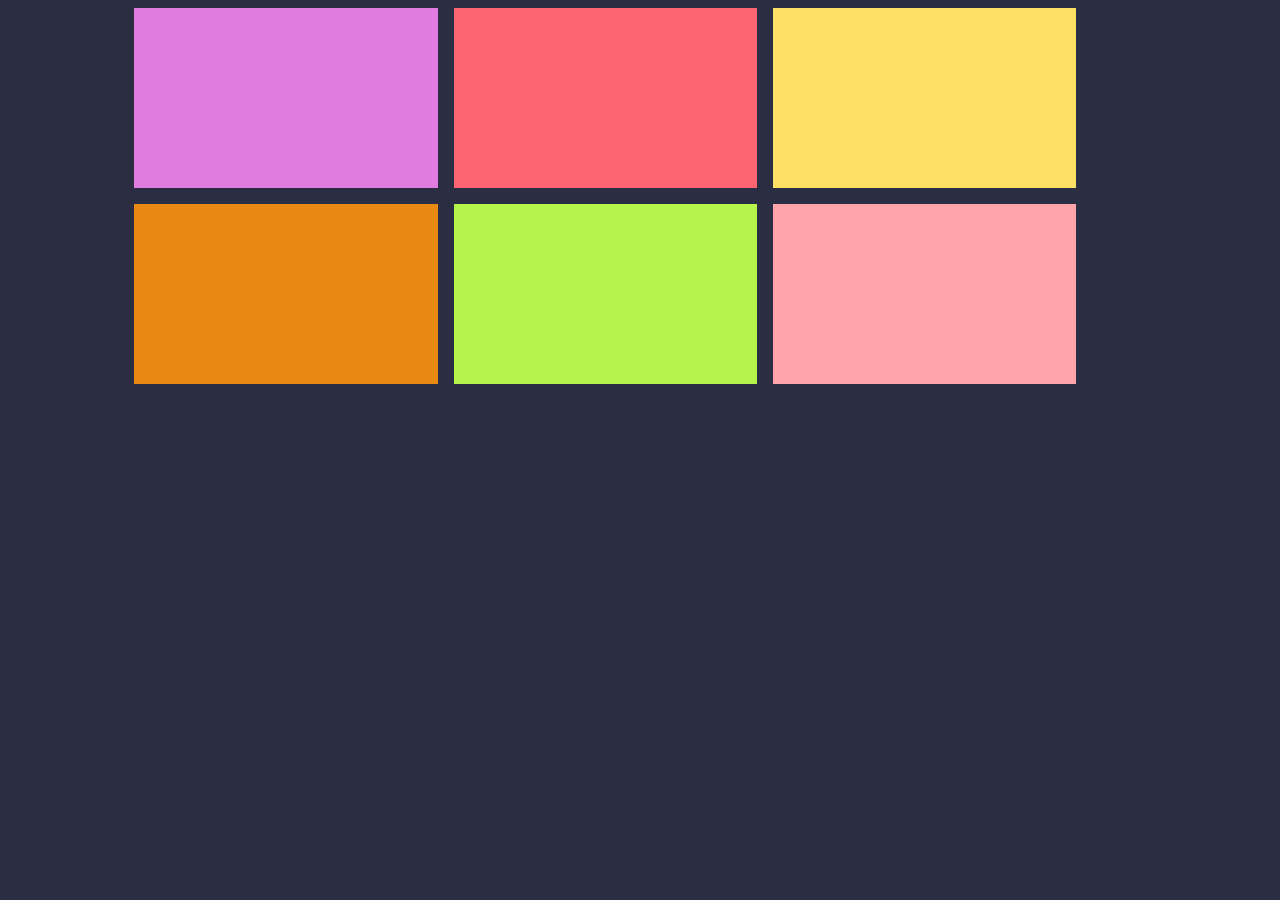
<file: practica7/index.html>
<!DOCTYPE html>


<html>


<head>
    <title>Experimentando con Grid</title>
    <link rel="stylesheet" href="./syles.css">
    <meta charset='utf-8'>
</head>

<body>
    <div class="grid">
        <div class="orchid"></div>
        <div class="flamingo"></div>
        <div class="yellow"></div>
        <div class="showgirl"></div>
        <div class="lime"></div>
        <div class="salmon"></div>
    </div>
</body>


</html>
</file>
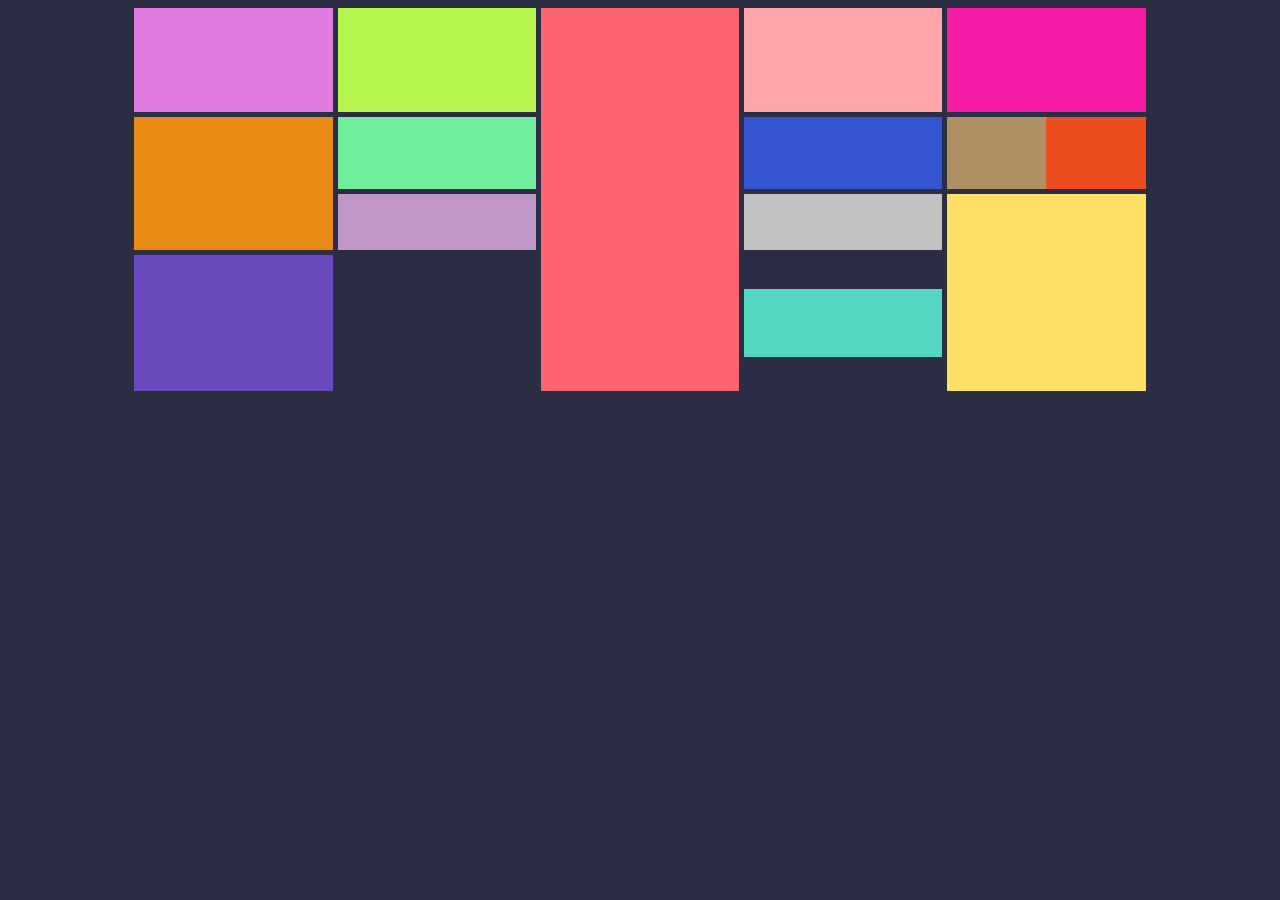
<file: practica7/bento-box.html>
<!DOCTYPE html>


<html>


<head>
    <title>Bento Box</title>
    <link rel="stylesheet" href="./syles.css">
    <meta charset='utf-8'>
</head>
    


<body>
    <div class="bento-box">
        <div class="orchid"></div>
        <div class="flamingo side-right"></div>
        <div class="yellow bottom-right"></div>
        <div class="showgirl middle-left"></div>
        <div class="lime"></div>
        <div class="salmon"></div>
        <div class="hot-pink"></div>
        <div class="mint"></div>
        <div class="bright-blue"></div>
        <div class="lilac"></div>
        <div class="turquoise less-height"></div>
        <div class="flame less-width"></div>
        <div class="silver"></div>
        <div class="ultra-violet"></div>
        <div class="evermore sister-less-width"></div>
    </div>
</body>


</html>
</file>
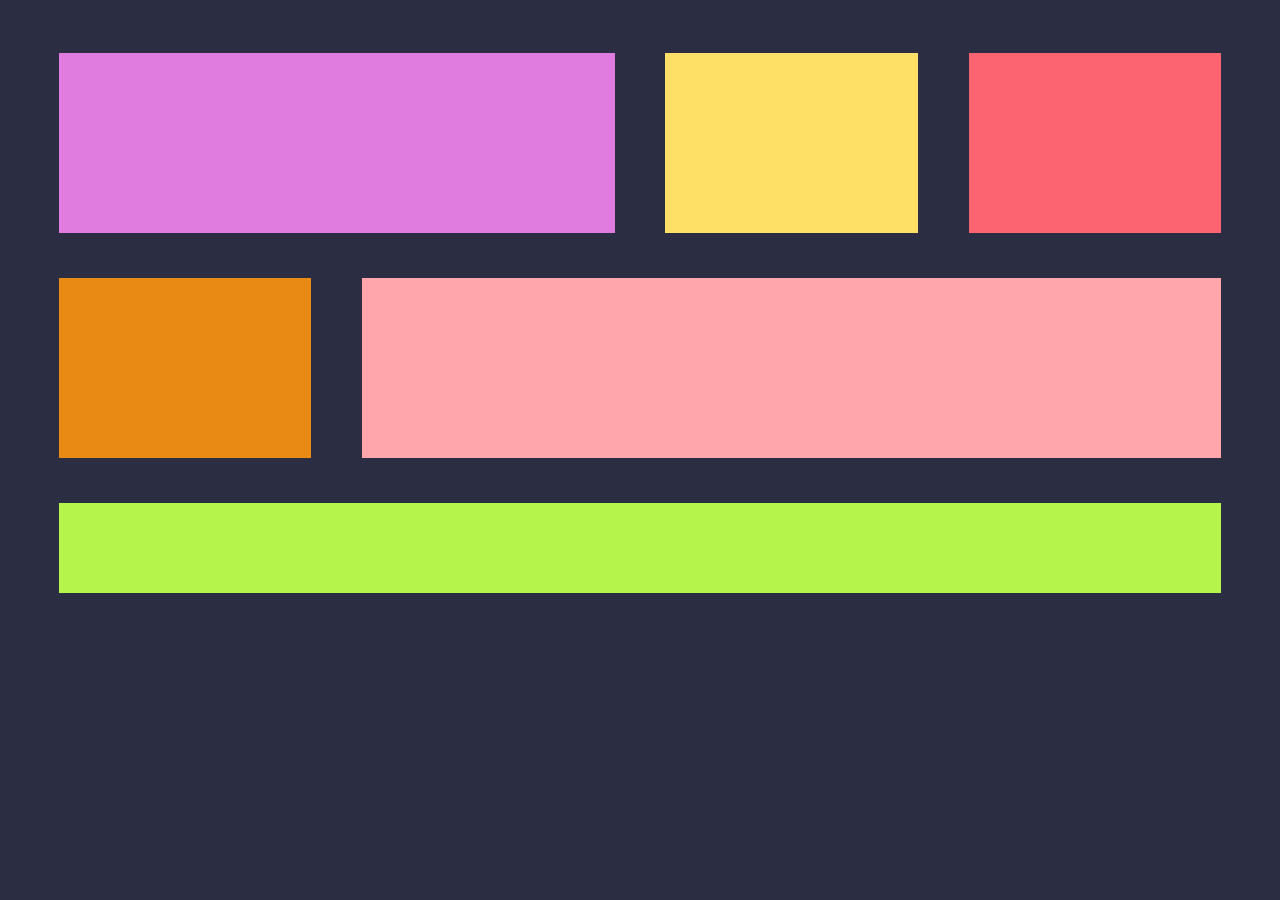
<file: practica7/grow-rows.html>
<!DOCTYPE html>


<html>


<head>
    <title>Grow Rows</title>
    <link rel="stylesheet" href="./syles.css">
    <meta charset='utf-8'>
</head>
    


<body>
    <div class="grid-rows">
        <div class="orchid first"></div>
        <div class="flamingo"></div>
        <div class="yellow second"></div>
        <div class="showgirl"></div>
        <div class="lime full-row"></div>
        <div class="salmon fourth"></div>
    </div>
</body>


</html>
</file>
<file: practica7/syles.css>
:root{
    --background: #2B2D42;
    --hot-pink: #F51AA4;
    --silver: #C2C1C2;
    --lime: #B5F44A;
    --mint: #70EE9C;
    --orchid: #E07BE0;
    --bright-blue:#3454D1;
    --lilac: #BE97C6;
    --flamingo: #FC6471;
    --turquoise: #55D6BE;
    --flame: #EC4E20;
    --yellow: #FFE066;
    --ultra-violet: #694ABF;
    --showgirl: #E98A15;
    --evermore: #AF9164;
    --salmon: #FFA5AB;

}

body {
    background-color: var(--background);
}

.grid {
    display: grid;
    width: 80%;
    margin: auto;
    grid-template-columns: 30% 30% 30%;
    grid-template-rows: 20vh 20vh 20vh;
    column-gap: 1em;
    row-gap: 1em;
}

/* Grid Rows */
.grid-rows{
    display: grid;
    grid-template-columns: 20% 20% 20% 20%;
    grid-template-rows: 20vh 20vh 10vh;
    justify-content: space-evenly;
    height: 70vh;
    align-content: space-evenly;
}

.first{
    grid-area:1 / 1 / 2 / 3  ;
}

.second {
    grid-area: 1 / 3 / 2 / 4;
}

.fourth{
    grid-column: 2 / 5;
}

.full-row{
    grid-area: 3 / 1 / 4 / 5;
}

/* bento box*/

.bento-box{
    display: grid;
    width: 80%;
    margin: auto;
    grid-template-columns: 1fr 1fr 1fr 1fr 1fr;
    grid-template-rows: 6.5em 4.5em 3.5em 8.5em;
    gap: 5px;
}

.side-right{
    grid-column-start: 3;
    grid-column-end: 4;
    grid-row-start: 1;
    grid-row-end: 5;
}

.bottom-right{
    grid-column:  5/6;
    grid-row: 3 /5;
}

.middle-left{
    grid-area: 2 / 1 / 4 / 2;
}

.less-width{
    width: 50%;
    grid-row: 2 / 3;
    grid-column: 5 /6;
    justify-self: end;
} 

.sister-less-width{
    width: 50%;
    grid-row: 2 / 3;
    grid-column: 5 /6;
    justify-self: start;
}

.less-height{
    height: 50%;
    grid-row: 4/5;
    grid-column: 4 / 5;
    align-self: center;
}


/* colors classes */

.yellow{
    background-color: var(--yellow);
}

.hot-pink{
    background-color: var(--hot-pink);
}

.lime{
    background-color: var(--lime);
}

.mint{
    background-color: var(--mint);
}

.orchid{
    background-color: var(--orchid);
}

.bright-blue{
    background-color: var(--bright-blue);
}

.lilac{
    background-color: var(--lilac);
}

.flamingo{
    background-color: var(--flamingo);
}

.turquoise{
    background-color: var(--turquoise);
}

.flame{
    background-color: var(--flame);
}

.silver{
    background-color: var(--silver);
}

.ultra-violet{
    background-color: var(--ultra-violet);
}

.showgirl{
    background-color: var(--showgirl);
}

.evermore{
    background-color: var(--evermore);
}

.salmon{
    background-color: var(--salmon);
}
</file>
